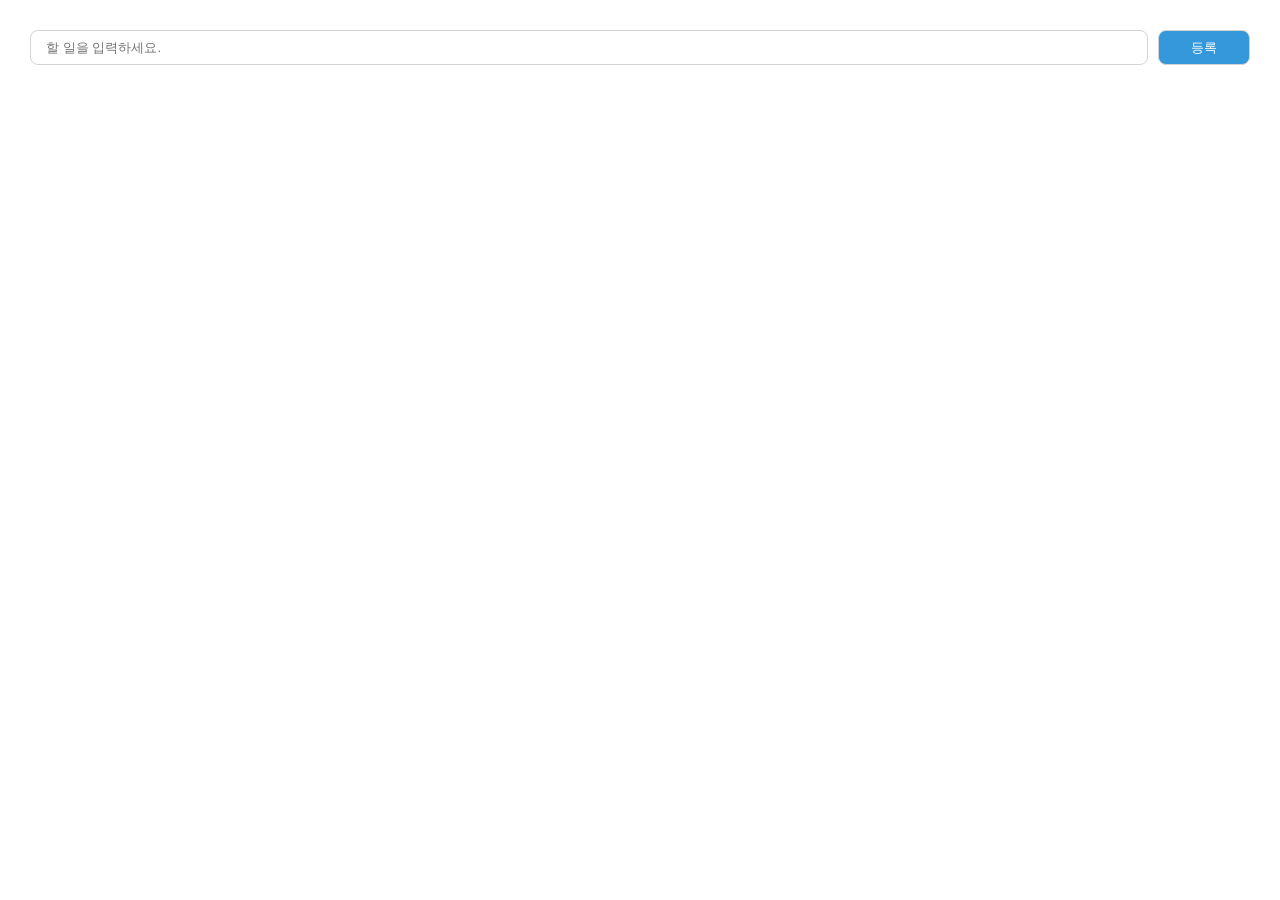
<file: todo/index.html>
<!DOCTYPE html>
<html lang="en">
  <head>
    <meta charset="UTF-8" />
    <meta http-equiv="X-UA-Compatible" content="IE=edge" />
    <meta name="viewport" content="width=device-width, initial-scale=1.0" />
    <link rel="stylesheet" href="style.css" />
    <title>Document</title>
  </head>
  <body>
    <form>
      <input type="text" placeholder="할 일을 입력하세요." />
      <button>등록</button>
    </form>

    <ul></ul>

    <script src="./index.js"></script>
  </body>
</html>
</file>
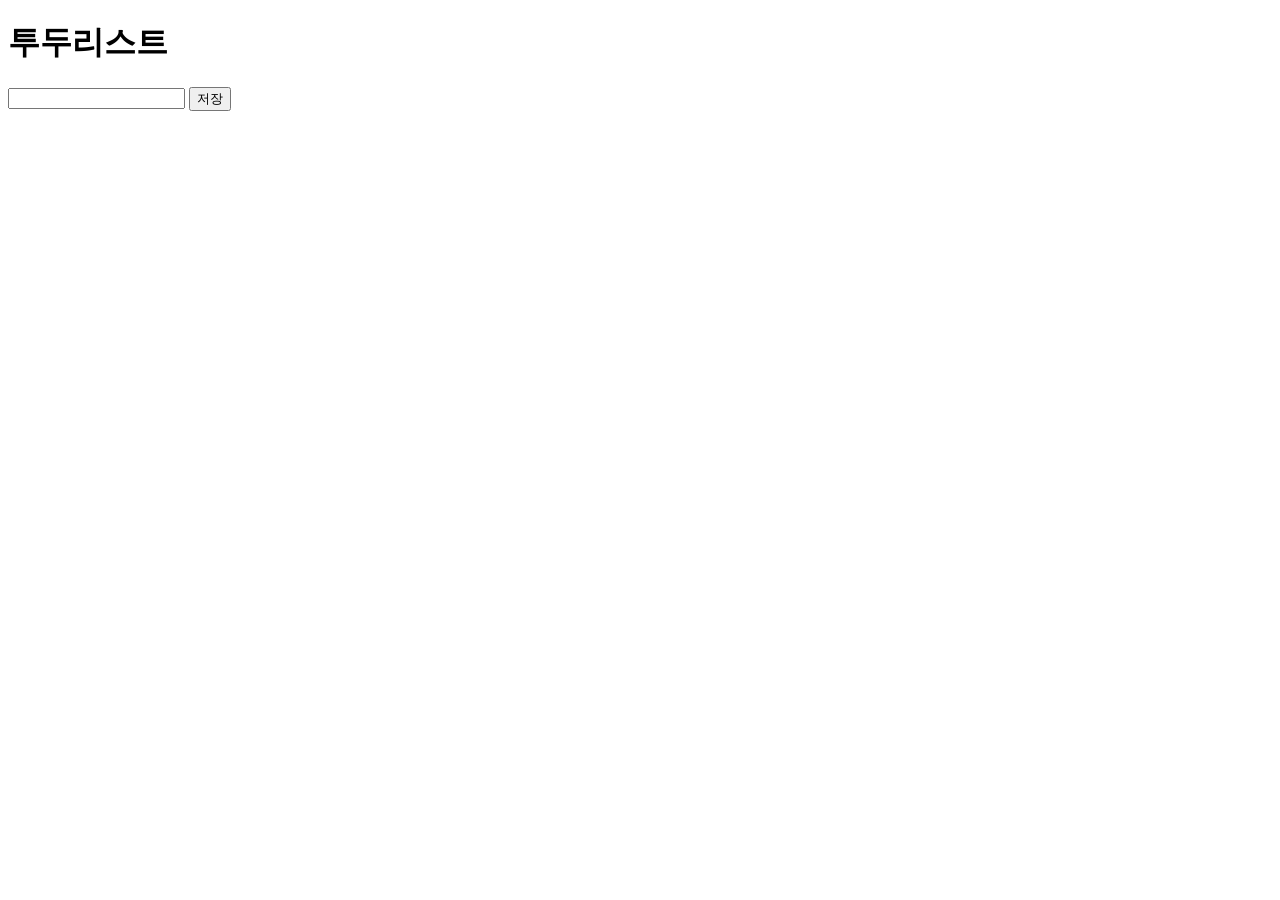
<file: todo1/index.html>
<!DOCTYPE html>
<html lang="ko">
  <head>
    <meta charset="UTF-8" />
    <meta http-equiv="X-UA-Compatible" content="IE=edge" />
    <meta name="viewport" content="width=device-width, initial-scale=1.0" />
    <title>할일목록1</title>
    <link rel="stylesheet" href="./style.css" />
    <script defer src="./index.js"></script>
  </head>
  <body>
    <h1>투두리스트</h1>
    <form>
      <input />
      <button>저장</button>
    </form>
    <ul class="todoContainer"></ul>
  </body>
</html>
</file>
<file: todo/style.css>
* {
  margin: 0;
  padding: 0;
  box-sizing: border-box;
}

body {
  font-family: -apple-system, BlinkMacSystemFont, "Segoe UI", Roboto, Oxygen,
    Ubuntu, Cantarell, "Open Sans", "Helvetica Neue", sans-serif;
  padding: 30px;
}

form {
  width: 100%;
  display: flex;
  column-gap: 10px;
}

input,
button {
  border: 1px solid lightgrey;
  border-radius: 8px;
}

input {
  width: 100%;
  padding: 0 15px;
  outline: none;
}

button {
  width: 100px;
  height: 35px;
  background-color: #3498db;
  color: white;
}

button:hover {
  background-color: #2980b9;
}

ul {
  list-style: none;
  margin: 20px 10px;
}

li {
  display: flex;
  justify-content: space-between;
  align-items: center;
  border-bottom: 1px dotted lightgray;
  padding-bottom: 7px;
  margin-bottom: 7px;
}
</file>
<file: todo1/style.css>
.todoItem {
  display: flex;
}
</file>
